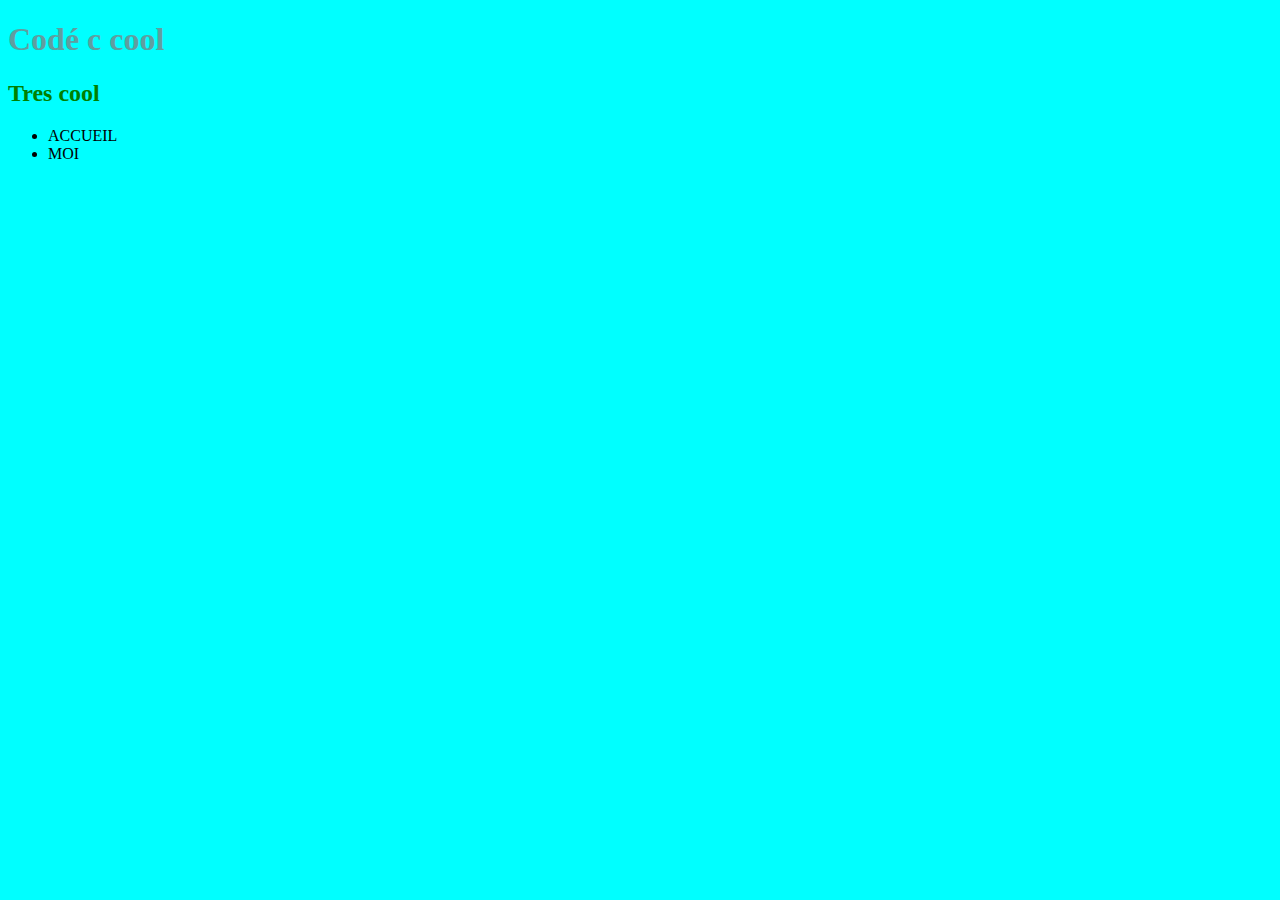
<file: index.html>
<!DOCTYPE html>
<html lang="fr">
<head>
    <meta charset="UTF-8">
    <meta name="viewport" content="width=device-width, initial-scale=1.0">
    <link rel="stylesheet" href="style.css">
    <title>GitTEST</title>
</head>
<body>
    <h1>Codé c cool</h1>
    <h2>Tres cool</h2>
    <ul>
        <li>ACCUEIL</li>
        <li>MOI</li>
    </ul>
</body>
</html>
 </body>
</html>
</file>
<file: style.css>
*{
    background-color: aqua;
}

h1{
    color: cadetblue;
}

h2{
    color: green;
}
</file>
